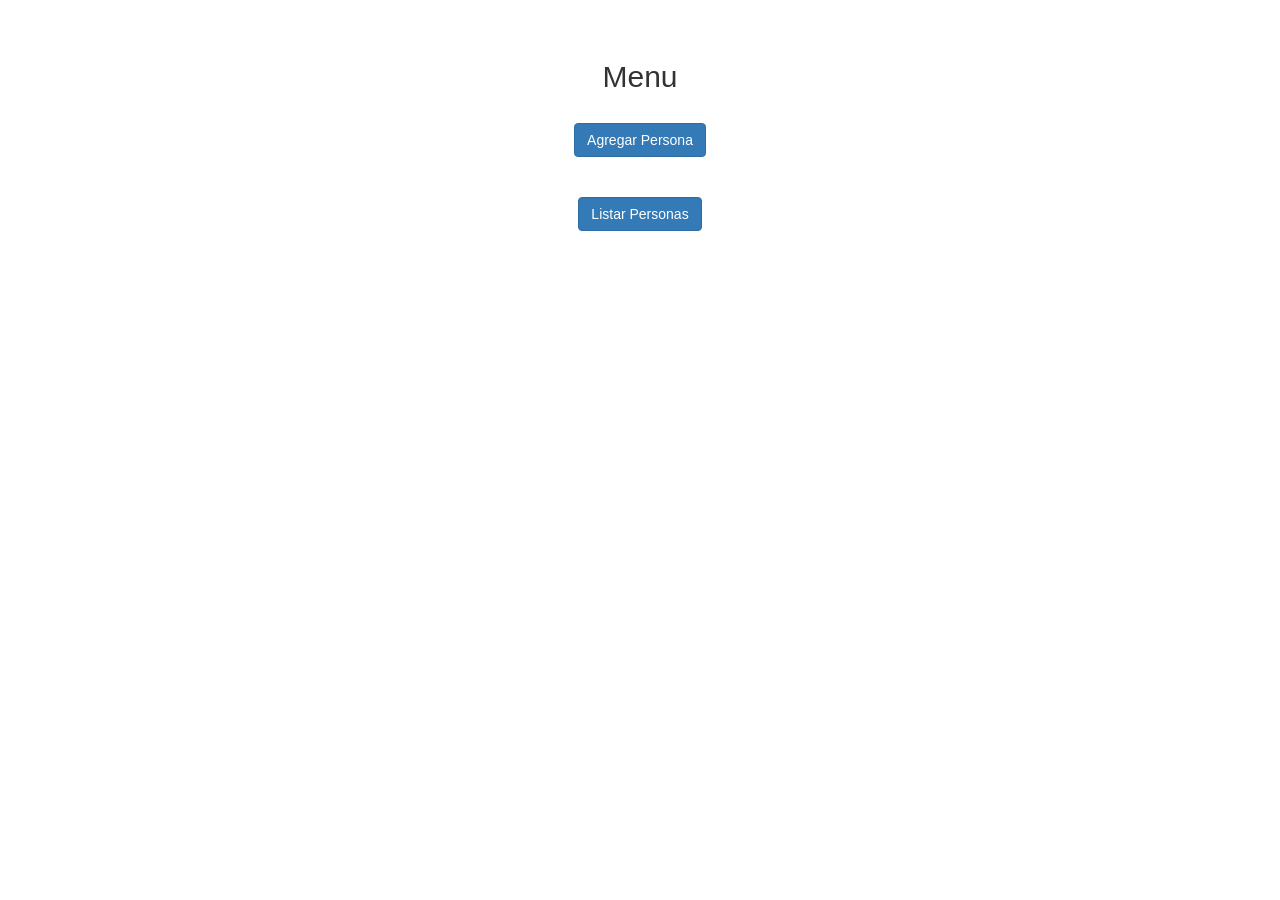
<file: src/main/webapp/resources/Empresa.html>
<!DOCTYPE html>
<!--
To change this license header, choose License Headers in Project Properties.
To change this template file, choose Tools | Templates
and open the template in the editor.
-->
<html>
    <head>
        <title>Menu</title>
        <meta charset="UTF-8">
        <meta name="viewport" content="width=device-width, initial-scale=1.0">
        <link rel="stylesheet" href="bootstrap.min.css">
    </head>
    <body>
        <br>
        <br>
        <div class="col-md-12 text-center">
            <h2>Menu</h2>
            <br>
            <form action="AgregarEmpresa.html" method="GET">
                <input class="btn btn-primary" type="Submit" value="Agregar Persona" >
            </form>

            <br>
            <br>

            <form action="ListaEmpresa.html" method="GET">
                <input class="btn btn-primary" type="Submit" value="Listar Personas" >
            </form>

            <br>
            <br>

           
            <br>
            <br>
        </div>
    </body>
</html>
</file>
